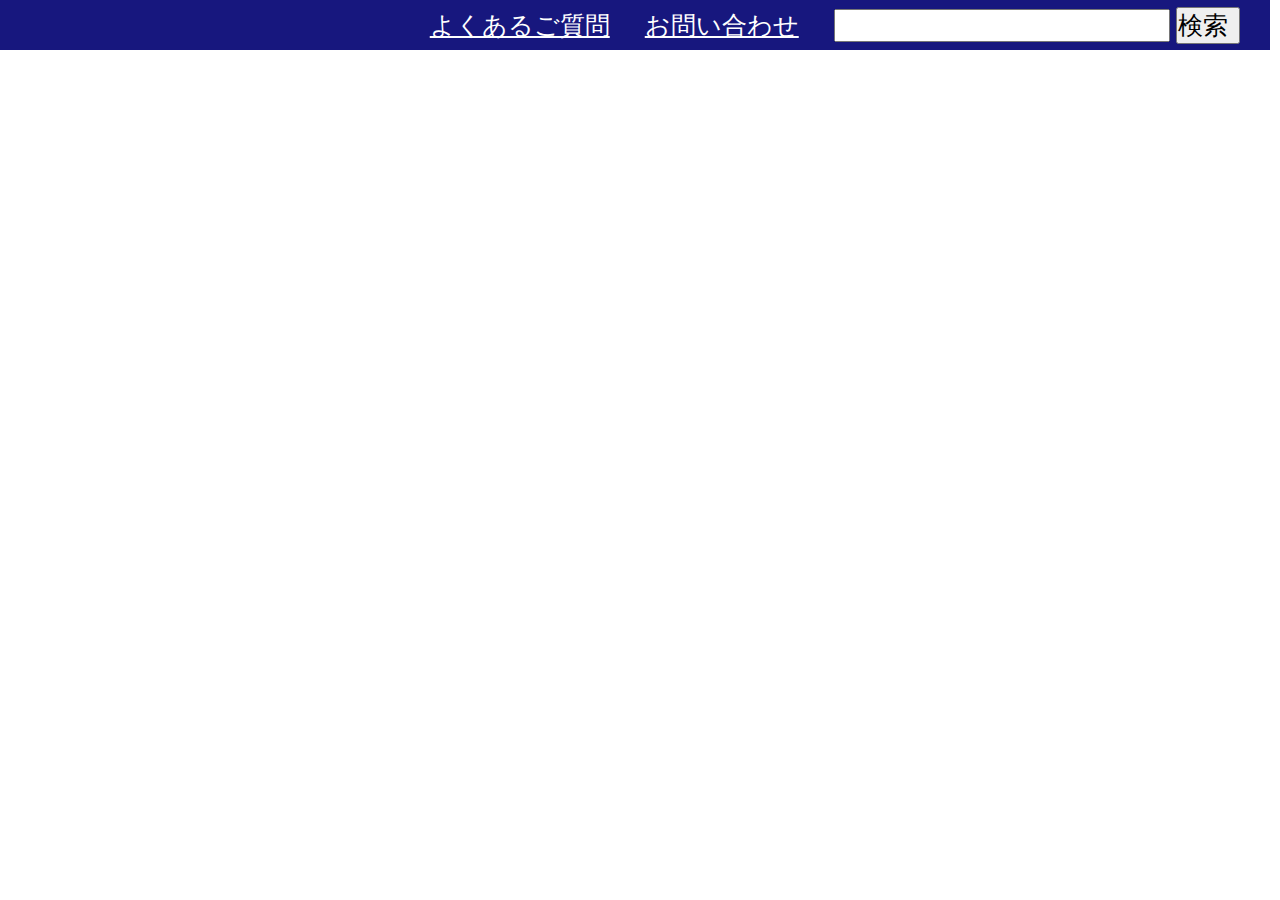
<file: Header01/index.html>
<!DOCTYPE html>
<html lang="en">
    <head>
        <!-- Setting the pages character encoding -->
        <meta charset="UTF-8">
    
        <!-- The meta viewport will scale my content to any device width -->
        <meta name="viewport" content="width=device-width, initial-scale=1.0">
    
         <!-- Link to my stylesheet -->
         <link rel="stylesheet" href="hd01.css">  
         <title>Header01</title>
    </head>
    <body>

        <div class="container">
            <a href="javascript:writeFaq()" class="active" >よくあるご質問</a>
            <a href="javascript:writeInq()" >お問い合わせ</a>
            <div class="searchinput">
                <form action="https://google.com/cse">
                <input type="hidden" name="cx" value="000497818868148194334:bxtczfkqds8">
                <input type="hidden" name="ie" value="UTF-8">
                <input type="text" name="q" value="" class="searchbutton">
                <button type="submit" name="sa" class="submitbutton">検索</button>
                </form>
            </div>
        </div>

            <tbody id="data-output">
                <!-- Prodcuts from javascript file in here. -->
            </tbody>
    
        <script src="hd01.js"></script> <!-- Link to the javascript file -->

     </body>
</html>
</file>
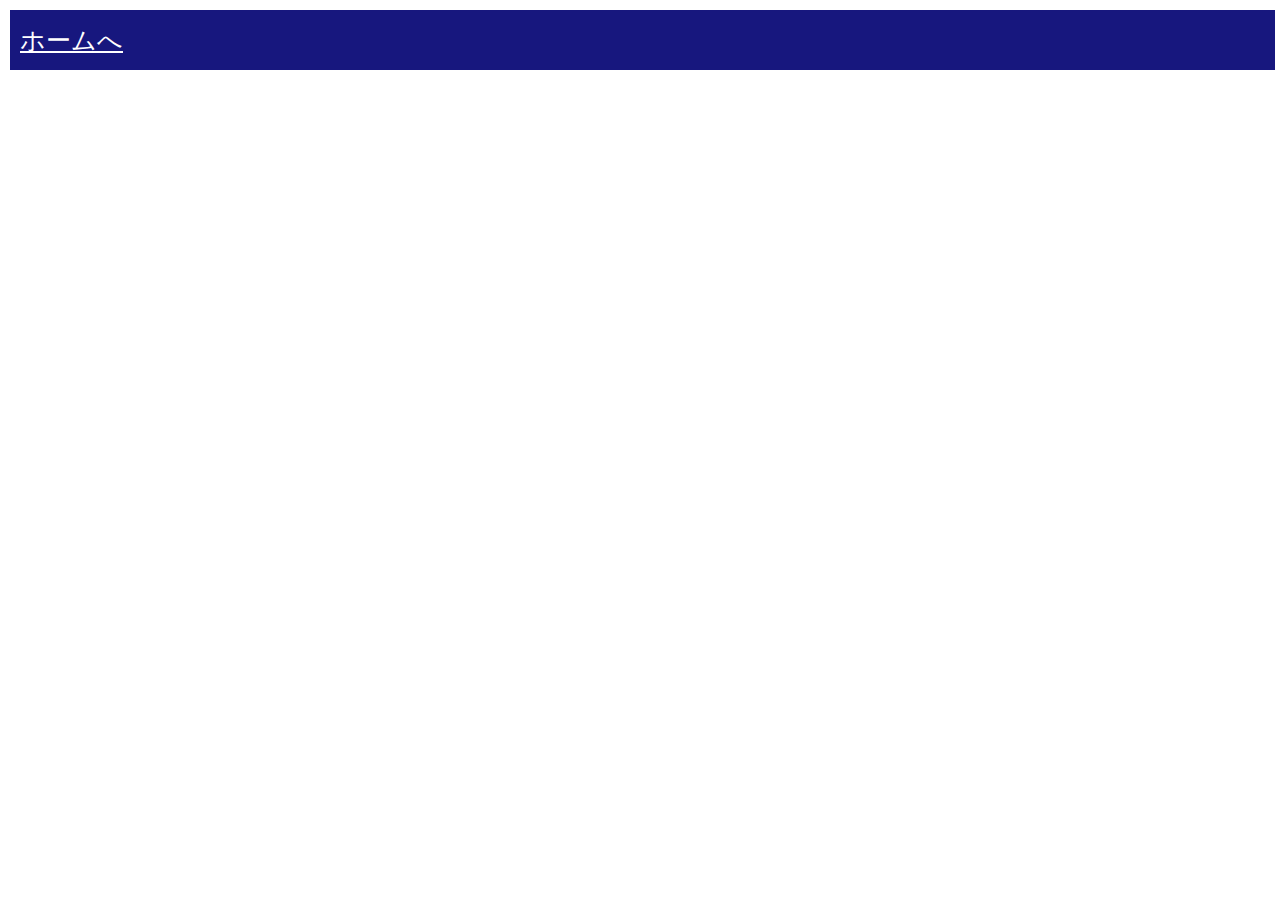
<file: Header02/index.html>
<!DOCTYPE html>
<html lang="en">
    <head>
        <!-- Setting the pages character encoding -->
        <meta charset="UTF-8">
    
        <!-- The meta viewport will scale my content to any device width -->
        <meta name="viewport" content="width=device-width, initial-scale=1.0">
    
         <!-- Link to my stylesheet -->
         <link rel="stylesheet" href="hd02.css">  
         <title>Header02</title>
    </head>
    <body>

        <div class="container">
            <a href="">ホームへ</a>
        </div>

            <tbody id="data-output">
                <!-- Prodcuts from javascript file in here. -->
            </tbody>
    
        <script src="hd02.js"></script> <!-- Link to the javascript file -->

     </body>
</html>
</file>
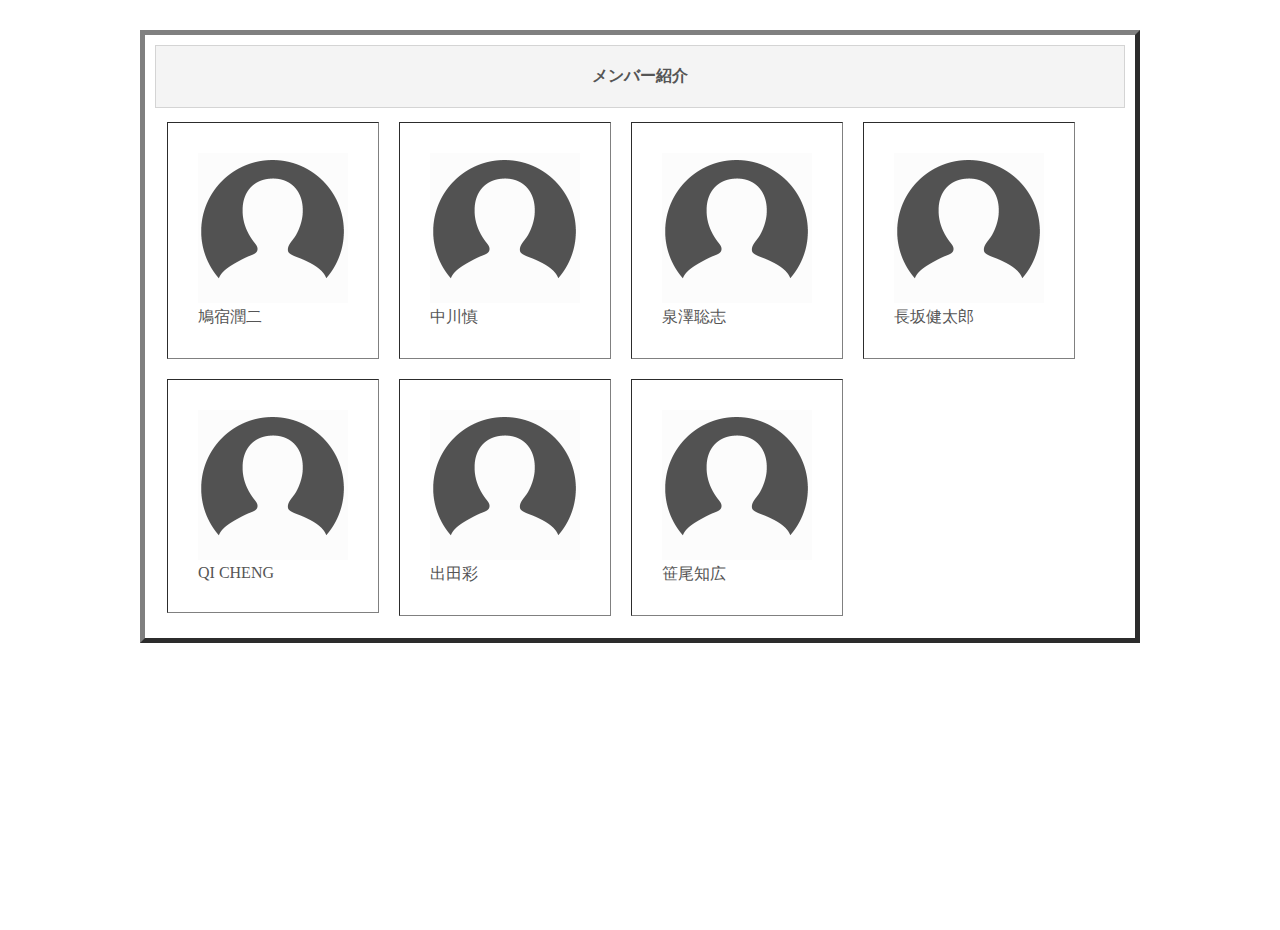
<file: S0003_Mem/index.html>
<!DOCTYPE html>
<html lang="en">
   <head>
        <title>Member's Details</title>
        <link rel='stylesheet'  href='mem.css'/>   
    </head>
    <body>
        <table border = "5">
            <thead>
                <tr >
                    <th>メンバー紹介</th>
                </tr>
                
            </thead>
             <tbody id="data-output" >
                <!-- Prodcuts from javascript file in here. -->
            </tbody>
        </table>
        
        <script src="mem.js"></script> <!-- Link to the javascript file -->
    </body>
        
</html>
</file>
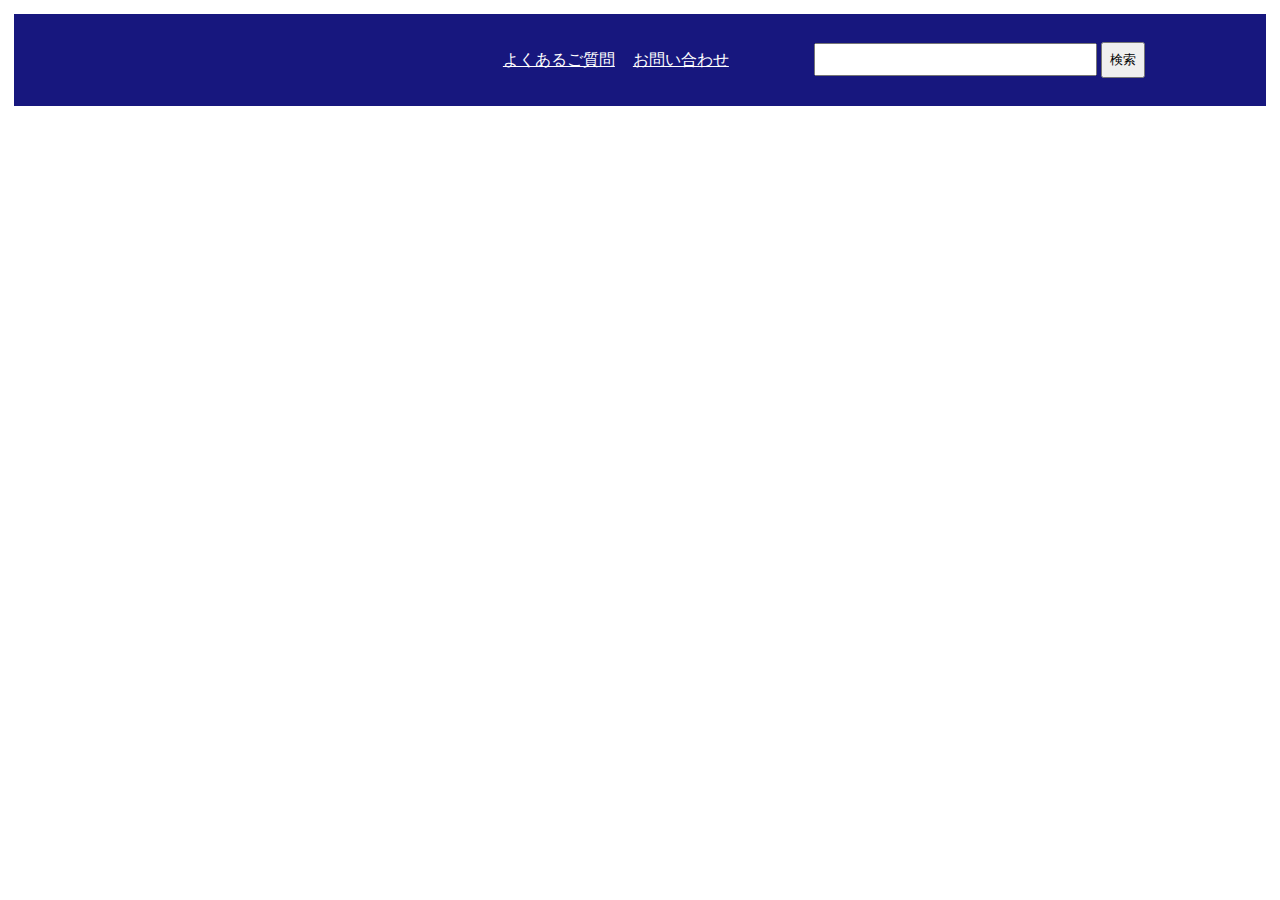
<file: Header/Header02/index.html>
<!DOCTYPE html>
<html>
    <head>
        <link rel='stylesheet'  href='style.css'/>    
    </head>
    <body>
        <div class="container">
            <div class="navbar">
                <nav>
                     <ul>
                     <a href="">よくあるご質問</a>
                     <a href="">お問い合わせ</a>
                    
                    </nav>
                    <div class="searchinput">
                         <form action="https://google.com/cse">
                         <input type="hidden" name="cx" value="000497818868148194334:bxtczfkqds8">
                         <input type="hidden" name="ie" value="UTF-8">
                         <input type="text" name="q" size="31" value="" class="searchbutton">
                        <button type="submit" name="sa" class="button box-header-home__search-form__submit">検索</button>
                        </form>
                    </div></ul>
                
         </div></div>
     </body>
</html>
</file>
<file: S0003_Mem/mem.css>
*{
    margin: 0%;
    padding: 0px;	
    box-sizing: border-box;
	
}

body{
	min-height: 100vh;
	color: #555;
}

table{
	width:  1000px;
	height: fit-content;
	margin: 30px auto;
	justify-content: space-evenly;
	padding: 8px;
	
	
}

table th{
	padding: 20px 0;
	background-color: #f4f4f4;
	/* background-color: #fff; */
	border:  thin solid #d4d4d4;
	font-style: san-seriff;
	text-align: center;
	
}

table td{
	padding: 30px;
	width: 150px;
	height: 200px;
	
}
tbody{
    display: flex;
    flex-wrap: wrap;
	align-content: flex-start;
	gap: 1em;
	padding: 10px;
}

table img{
	width:  150px;
}
</file>
<file: Header/Header02/style.css>
*{
margin: 0;
padding: 7px;
}
a{
    color: white;
}
.container{
    width: 100%;
    height: 30%;
    background-color: rgb(23, 23, 126);
    background-position: center;
    padding-left: 8%;
    padding-right: 8%;
    box-sizing: border-box;
    
}

.navbar{
    height: 12%;
    display: flex;
    align-items: center;
}
.searchinput{
    margin-left: 50px;
    color: black;
    }
nav{
    flex: 1;
    text-align: right;
}
</file>
<file: Header01/hd01.css>
/* I always reset all the html elements */
*{
	margin: 0;
	padding: 0px;
	font-size: 8px;
}

a{
	color: white;
}

.container{
	width: 100%;
	height: 30px;
	background-color: rgb(23, 23, 126);
	display: flex;
	justify-content: flex-end;
	align-items: center;
	gap: 1em;
}


@media only screen and (min-width:768px){
	*{
		margin: 0;
		padding: 0px;
		font-size: 12px;
	}
	.container{
		width: 100%;
		height: 50px;
		background-color: rgb(23, 23, 126);
		display: flex;
		justify-content: flex-end;
		align-items: center;
		gap: 1 em;
	}
}

@media only screen and (min-width:1000px){
		
	*{
		margin: 0;
		padding-right: 10px;
		font-size: 25px;
	}

	.container{
		width: 100%;
		height: 50px;
		background-color: rgb(23, 23, 126);
		display: flex;
		justify-content: flex-end;
		align-items: center;
		gap: 1em;
		}

}
</file>
<file: Header02/hd02.css>
/* I always reset all the html elements */
*{
	margin: 0;
	padding: 5px;
	padding-right: 10px;
	font-size: 8px;
}

a{
	color: white;
}

.container{
	width: 100%;
	height: 30px;
	background-color: rgb(23, 23, 126);
	display: flex;
	justify-content: flex-start;
	align-items: center;
}


@media only screen and (min-width:768px){
	*{
		margin: 0;
		padding: 5px;
		padding-right: 10px;
		font-size: 12px;
	}
	.container{
		width: 100%;
		height: 50px;
		background-color: rgb(23, 23, 126);
		display: flex;
		justify-content: flex-start;
		align-items: center;
		gap: 1 em;
	}
}

@media only screen and (min-width:1000px){
		
	*{
		margin: 0;
		padding: 5px;
		padding-right: 10px;
		font-size: 25px;
	}

	.container{
		width: 100%;
		height: 50px;
		background-color: rgb(23, 23, 126);
		display: flex;
		justify-content: flex-start;
		align-items: center;
		}

}
</file>
